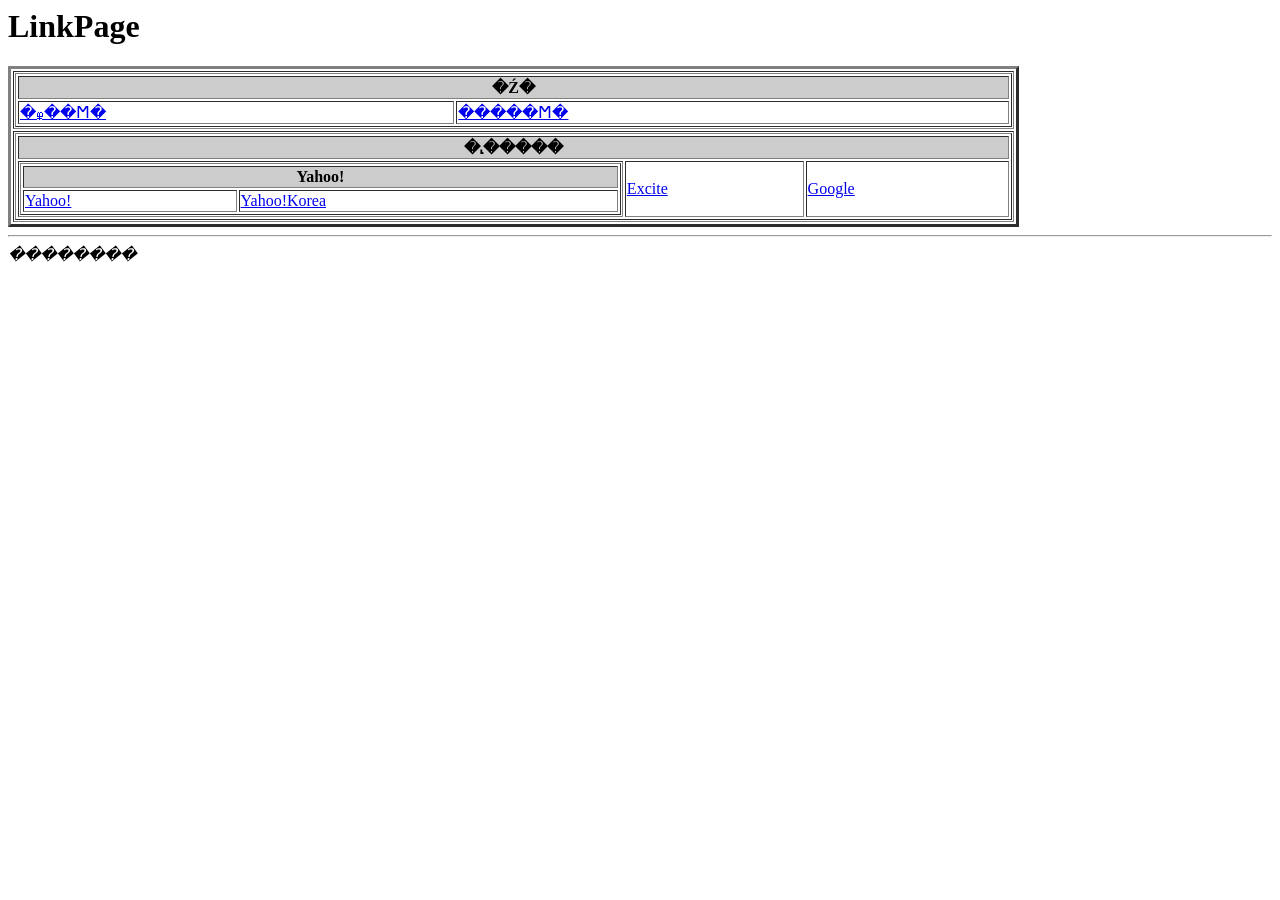
<file: src/test/java/pattern/AbstractFactory/Sample/LinkPage.html>
<html><head><title>LinkPage</title></head>
<body>
<h1>LinkPage</h1>
<table width="80%" border="3">
<tr><td><table width="100%" border="1"><tr><td bgcolor="#cccccc" align="center" colspan="2"><b>�Ź�</b></td></tr>
<tr>
<td><a href="http://www.joins.com/">�߾��Ϻ�</a></td>
<td><a href="http://www.chosun.com/">�����Ϻ�</a></td>
</tr></table></td></tr><tr><td><table width="100%" border="1"><tr><td bgcolor="#cccccc" align="center" colspan="3"><b>�˻�����</b></td></tr>
<tr>
<td><table width="100%" border="1"><tr><td bgcolor="#cccccc" align="center" colspan="2"><b>Yahoo!</b></td></tr>
<tr>
<td><a href="http://www.yahoo.com/">Yahoo!</a></td>
<td><a href="http://www.yahoo.co.kr/">Yahoo!Korea</a></td>
</tr></table></td><td><a href="http://www.excite.com/">Excite</a></td>
<td><a href="http://www.google.com/">Google</a></td>
</tr></table></td></tr></table>
<hr><address>��������</address></body></html>
</file>
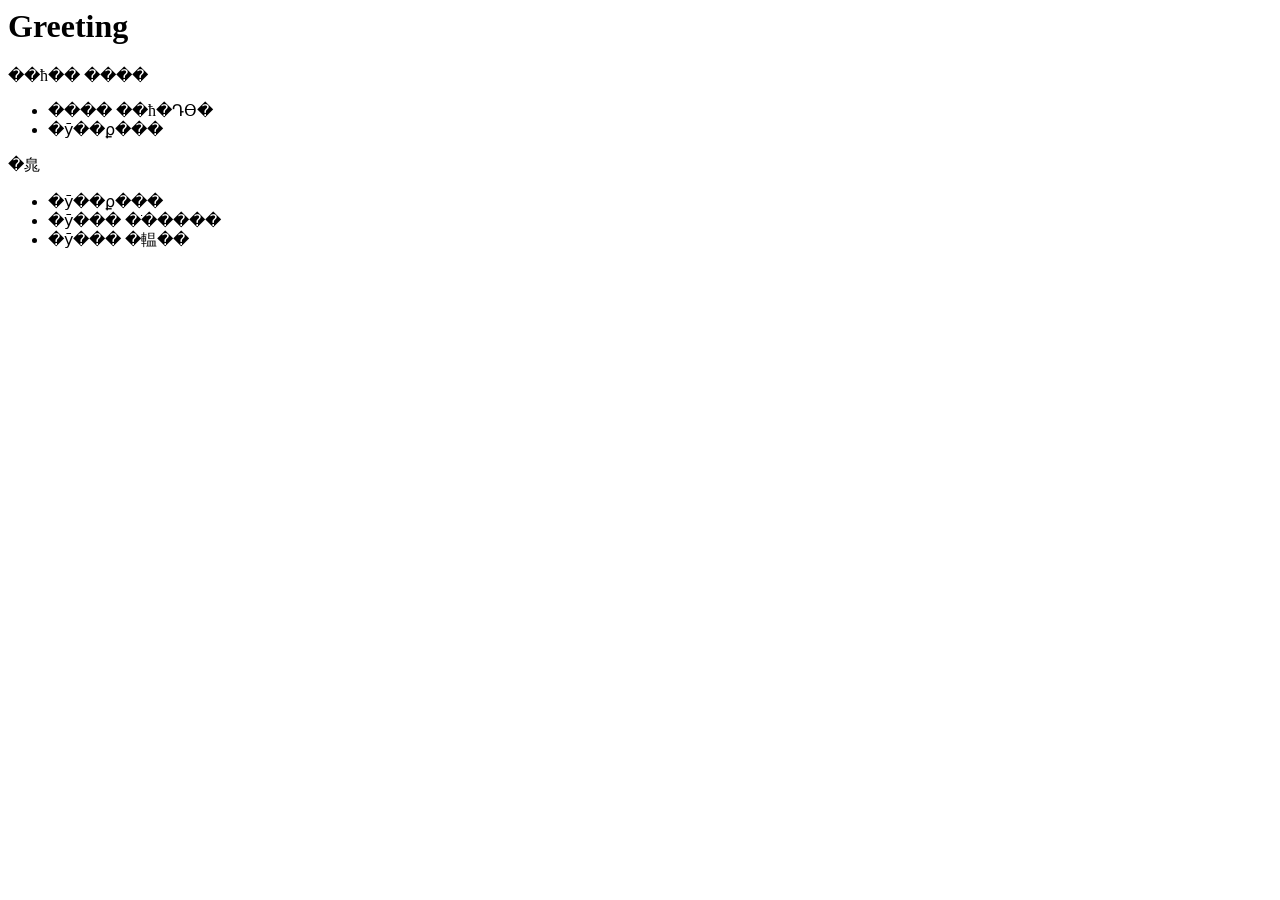
<file: src/test/java/pattern/Builder/A2/Greeting.html>
<html><head><title>Greeting</title></head><body>
<h1>Greeting</h1>
<p>��ħ�� ����</p>
<ul>
<li>���� ��ħ�Դϴ�</li>
<li>�ȳ��ϼ���</li>
</ul>
<p>�㿡</p>
<ul>
<li>�ȳ��ϼ���</li>
<li>�ȳ��� �ֹ�����</li>
<li>�ȳ��� �輼��</li>
</ul>
</body></html>
</file>
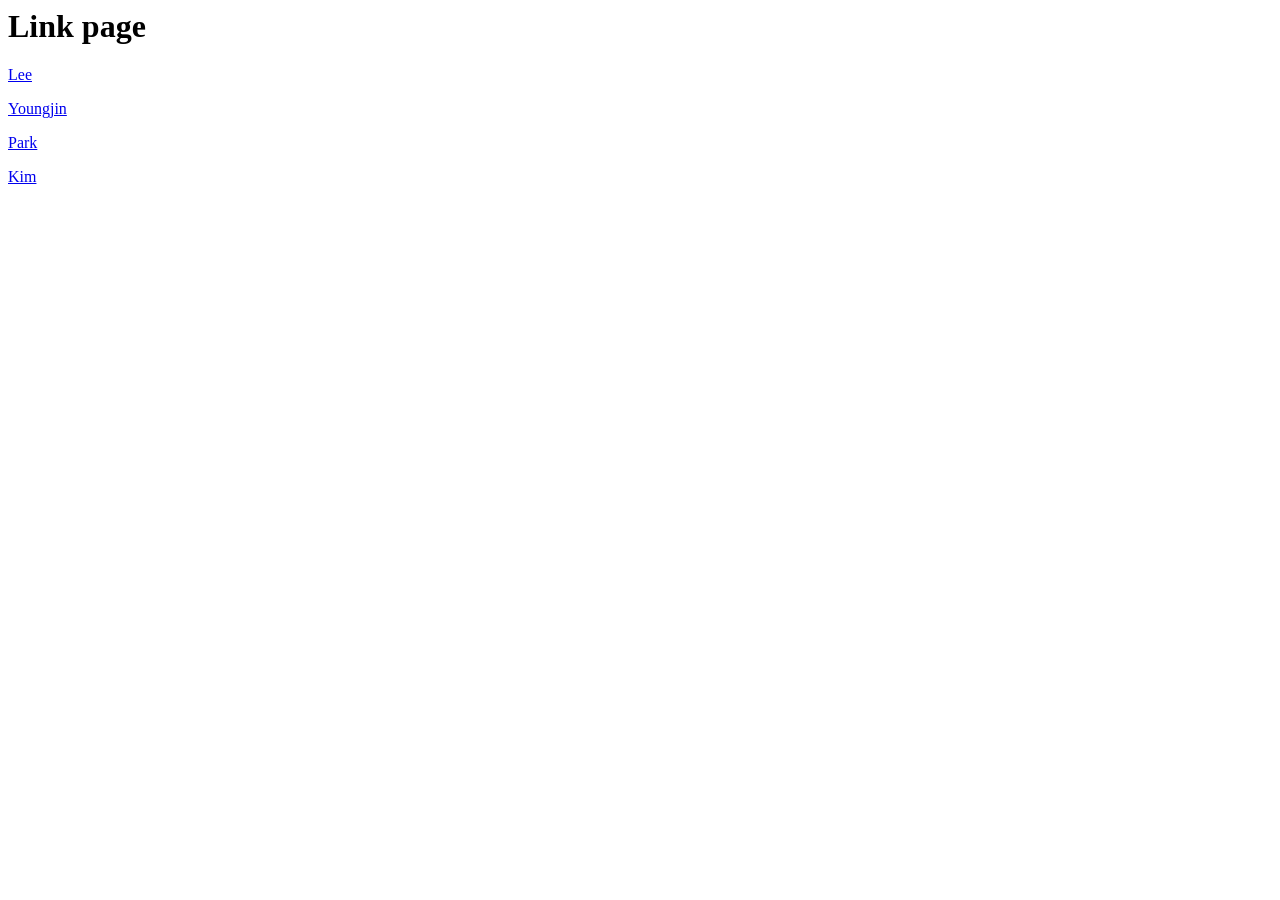
<file: src/test/java/pattern/Facade/A2/linkpage.html>
<html><head><title>Link page</title></head><body>
<h1>Link page</h1>
<p><a href="mailto:lee@youngjin.com">Lee</a></p>
<p><a href="mailto:youngjin@youngjin.com">Youngjin</a></p>
<p><a href="mailto:park@youngjin.com">Park</a></p>
<p><a href="mailto:kim@youngjin.com">Kim</a></p>
</body></html>
</file>
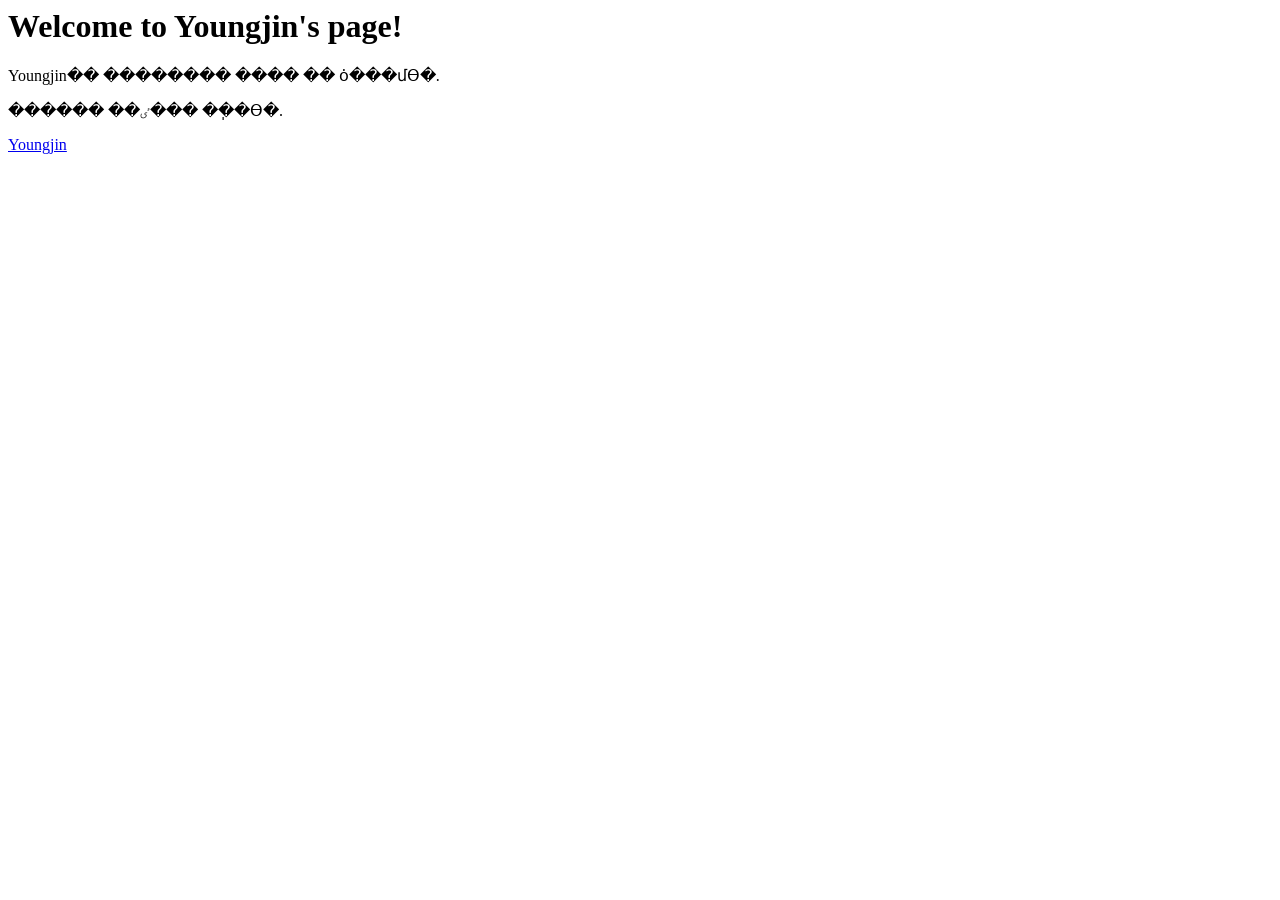
<file: src/test/java/pattern/Facade/Sample/welcome.html>
<html><head><title>Welcome to Youngjin's page!</title></head><body>
<h1>Welcome to Youngjin's page!</h1>
<p>Youngjin�� �������� ���� �� ȯ���մϴ�.</p>
<p>������ ��ٸ��� �ֽ��ϴ�.</p>
<p><a href="mailto:youngjin@youngjin.com">Youngjin</a></p>
</body></html>
</file>
